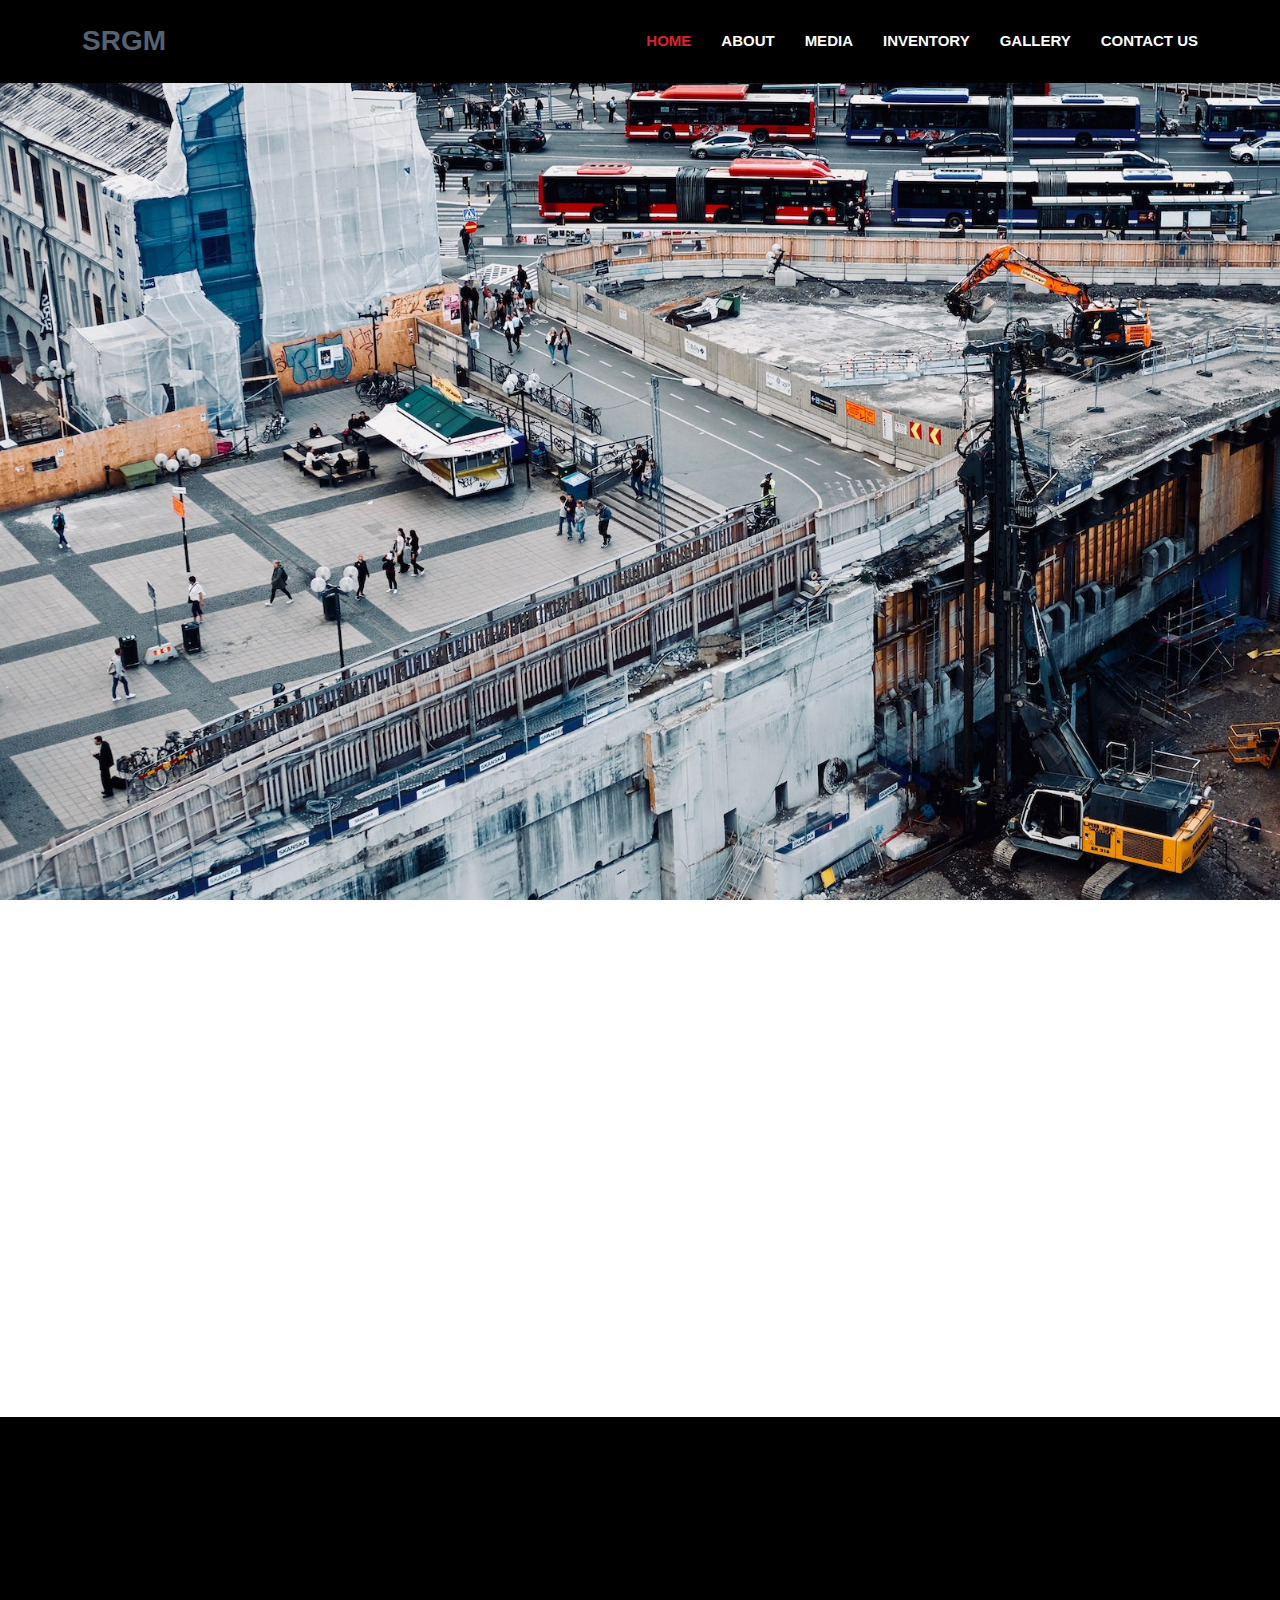
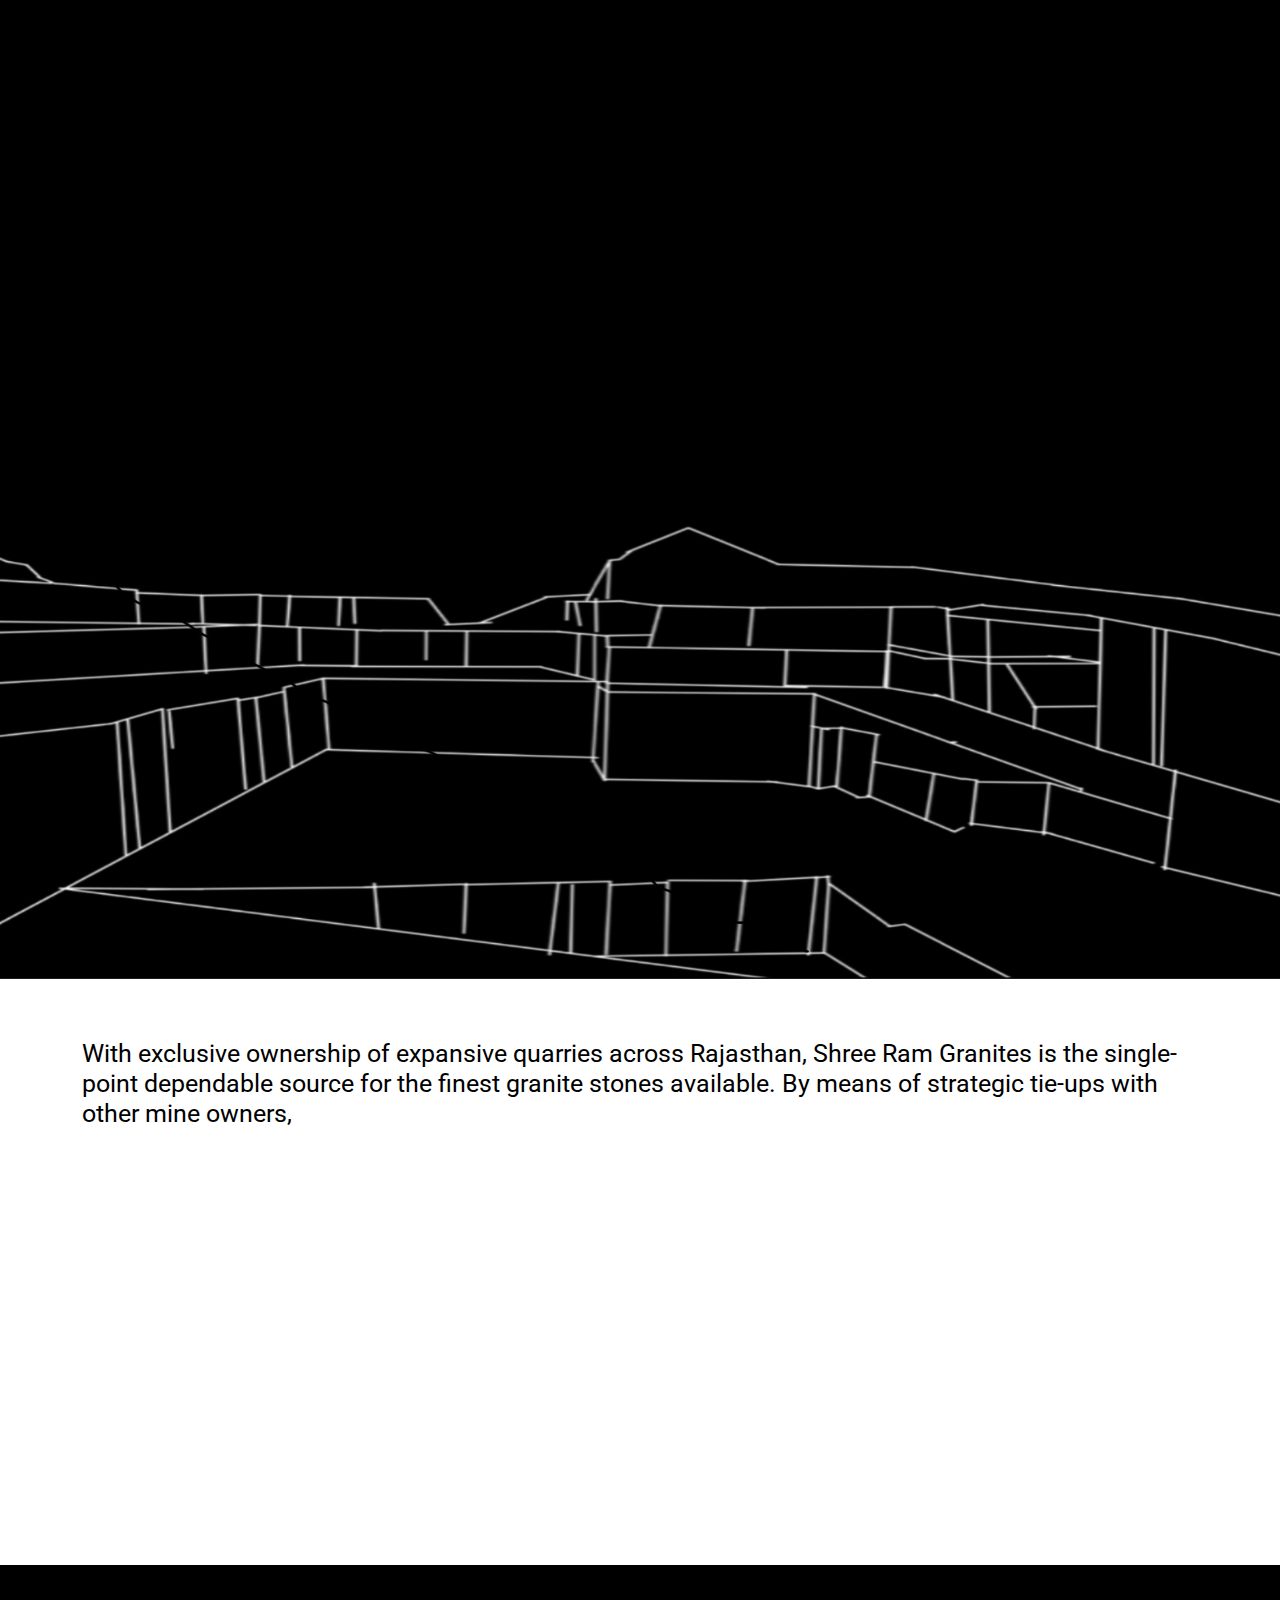
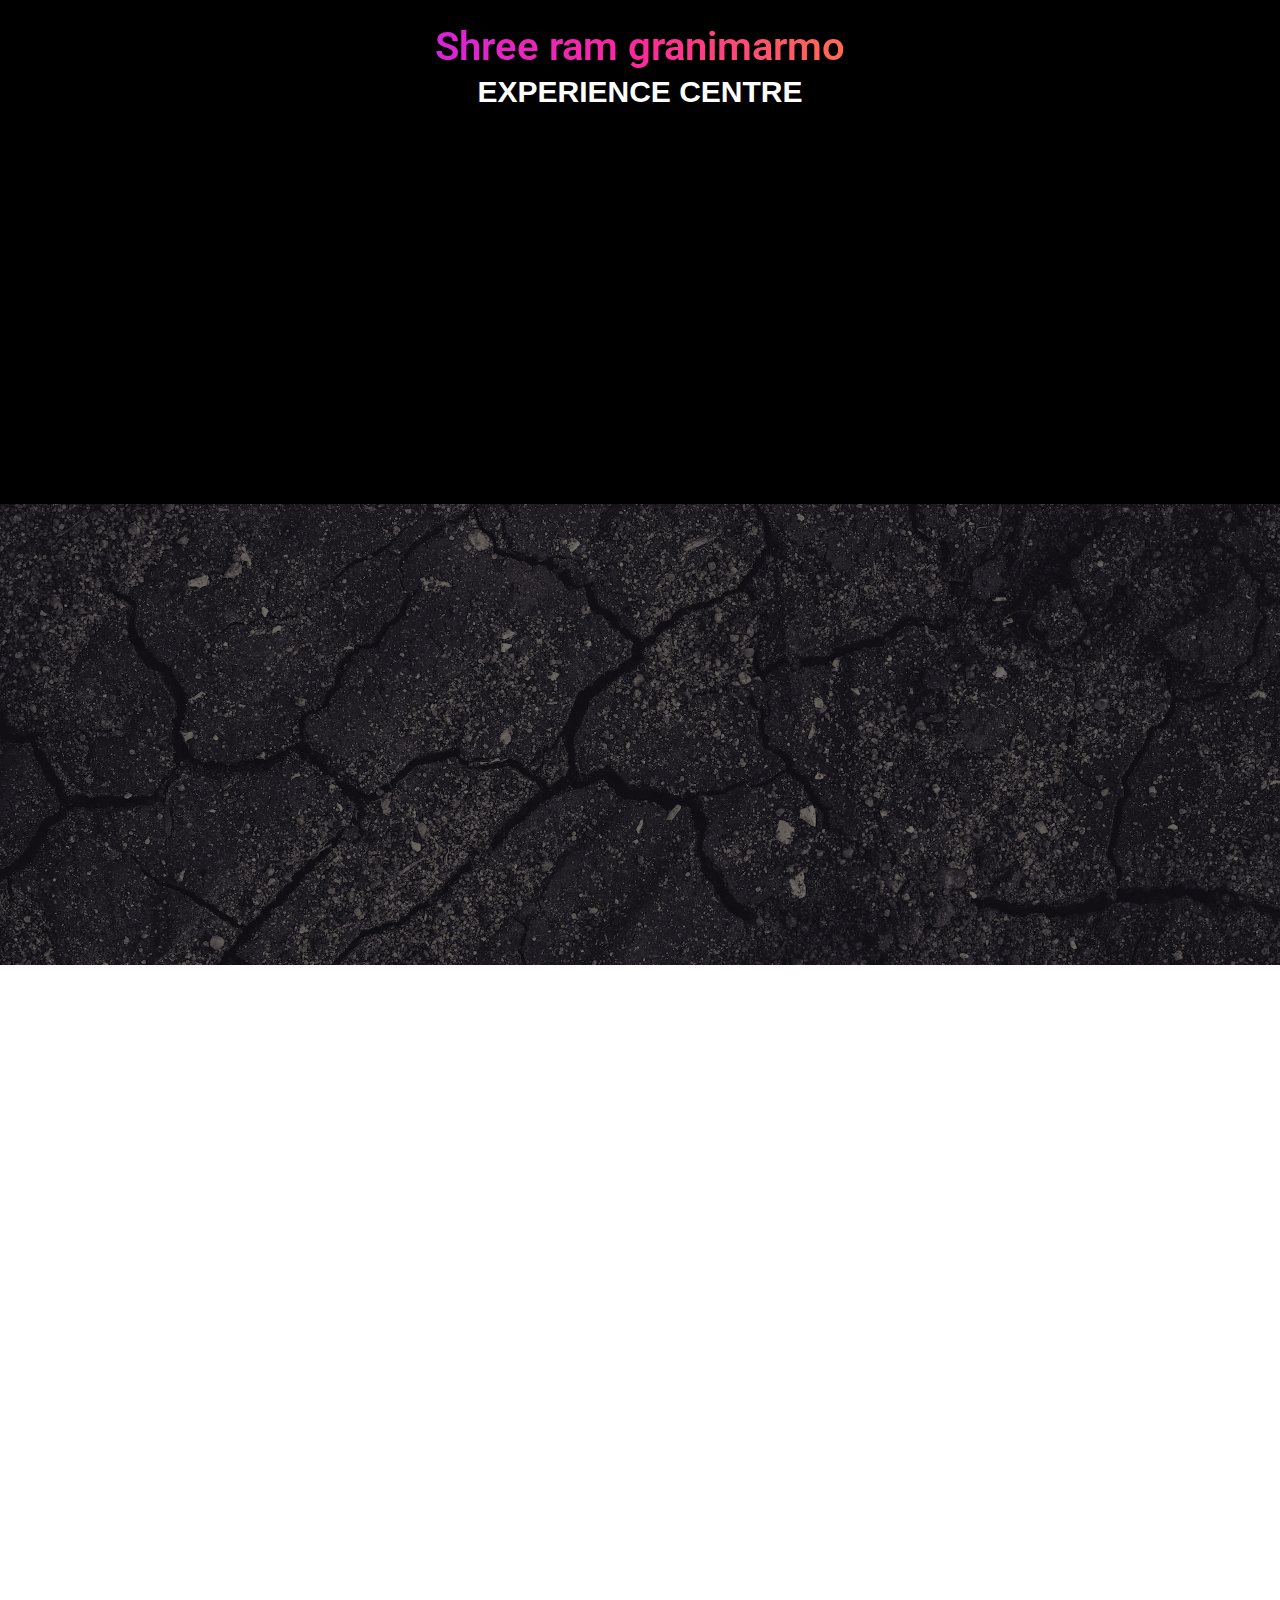
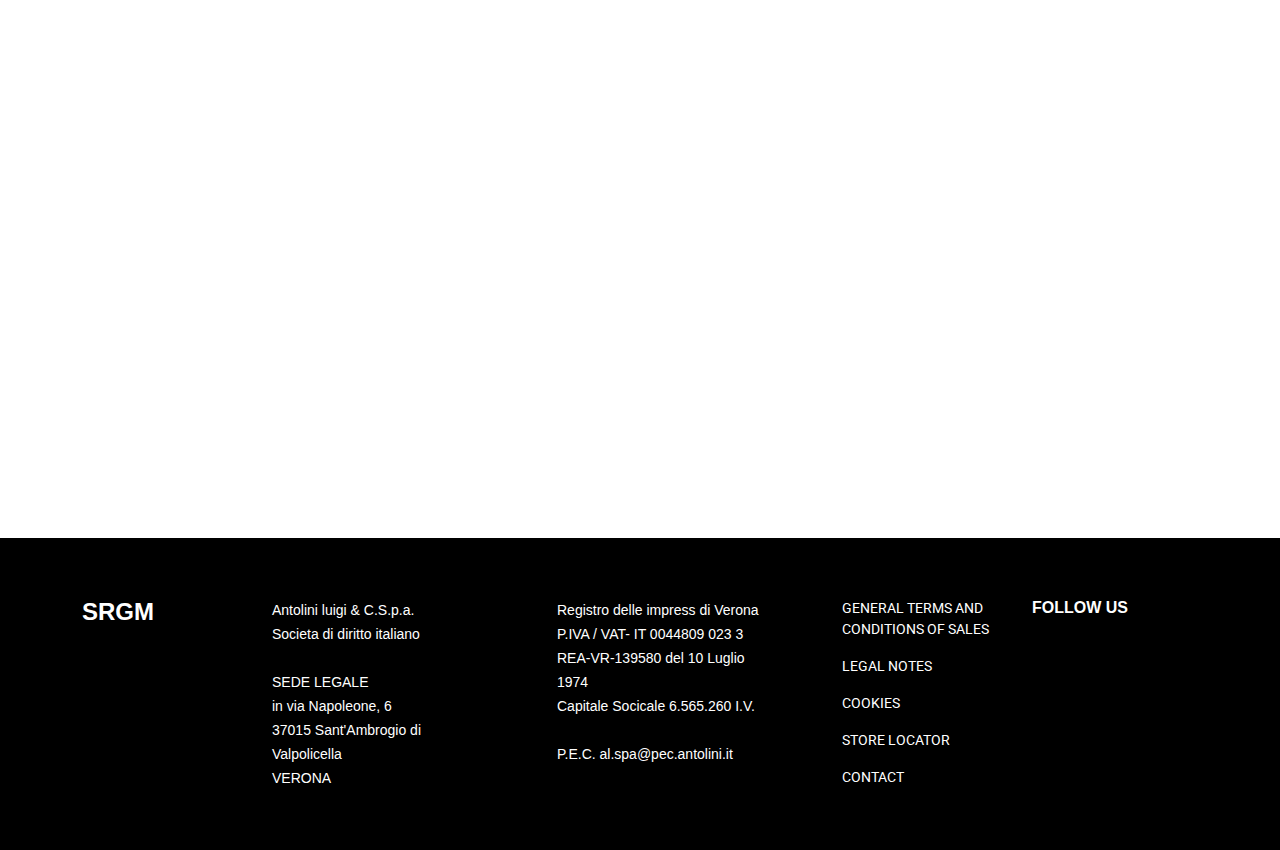
<file: index.html>
<!DOCTYPE html>
<html lang="en">
  <head>
    <meta charset="utf-8" />
    <meta content="width=device-width, initial-scale=1.0" name="viewport" />

    <title>SRGM Template - Index - file</title>
    <meta content="" name="description" />
    <meta content="" name="keywords" />

    <!-- Favicons -->
    <link href="assets/img/favicon.png" rel="icon" />

    <!-- Google Fonts -->
    <link rel="preconnect" href="https://fonts.googleapis.com" />
    <link rel="preconnect" href="https://fonts.gstatic.com" crossorigin />
    <link
      href="https://fonts.googleapis.com/css2?family=Roboto:ital,wght@0,100;0,300;0,400;0,500;0,700;0,900;1,100;1,300;1,400;1,500;1,700;1,900&display=swap"
      rel="stylesheet"
    />

    <!-- Vendor CSS Files -->
    <link href="assets/vendor/aos/aos.css" rel="stylesheet">
    <link href="assets/vendor/animate.css/animate.min.css" rel="stylesheet" />
    <link
      href="assets/vendor/bootstrap/css/bootstrap.min.css"
      rel="stylesheet"
    />
    <link
      href="assets/vendor/bootstrap-icons/bootstrap-icons.css"
      rel="stylesheet"
    />
    <link href="assets/vendor/boxicons/css/boxicons.min.css" rel="stylesheet" />
    <link href="assets/vendor/remixicon/remixicon.css" rel="stylesheet" />
    <link href="assets/vendor/swiper/swiper-bundle.min.css" rel="stylesheet" />

    <!-- SRGM Template Main CSS File -->
    <link href="assets/css/style.css" rel="stylesheet" />
  </head>

  <body>
    <!-- ======= Header ======= -->
    <header id="header" class="fixed-top d-flex align-items-center">
      <div class="container d-flex align-items-center">
        <h1 class="logo me-auto"><a href="index.html">SRGM</a></h1>
        <!-- Uncomment below if you prefer to use an image logo -->
        <!-- <a href="index.html" class="logo me-auto"><img loading="lazy" src="assets/img/logo.png" alt="company-logo" class="img-fluid"></a> -->

        <nav id="navbar" class="navbar">
          <ul>
            <li><a href="index.html" class="active">HOME </a></li>
            <li><a href="#">ABOUT</a></li>
            <li><a href="#">MEDIA</a></li>
            <li><a href="#">INVENTORY</a></li>
            <li><a href="#">GALLERY</a></li>
            <li><a href="#">CONTACT US </a></li>
          </ul>
          <i class="bi bi-list mobile-nav-toggle"></i>
        </nav>
        <!-- .navbar -->
      </div>
    </header>
    <!-- End Header -->

    <!-- ======= Hero Section ======= -->
    <section id="hero" data-aos="zoom-in" data-aos-delay="250">
      <!-- Home Banner section -->
    </section>
    <!-- End Hero -->

    <main id="main">
      <!-- ======= service Section ======= -->
      <section id="SR-service" class="SR-service">
        <div class="container" data-aos="fade-up">
          <div
            class="row justify-content-center"
            data-aos="zoom-in"
            data-aos-delay="250"
          >
            <div class="col-lg-4 col-md-4 col-12" data-aos="zoom-in" data-aos-delay="100">
              <div class="icon-box">
                <img
                  loading="lazy"
                  class="img-fluid"
                  src="assets/img/icons/excavator.png"
                  alt="excavator"
                />
                <h3><a href="#">Mining</a></h3>
              </div>
            </div>
            <div class="col-lg-4 col-md-4 col-12" data-aos="zoom-in" data-aos-delay="200">
              <div class="icon-box">
                <img
                  loading="lazy"
                  class="img-fluid"
                  src="assets/img/icons/goal.png"
                  alt="PROCESSING"
                />
                <h3><a href="">PROCESSING</a></h3>
              </div>
            </div>
            <div class="col-lg-4 col-md-4 col-12" data-aos="zoom-in" data-aos-delay="300">
              <div class="icon-box">
                <img
                  loading="lazy"
                  class="img-fluid"
                  src="assets/img/icons/logistics.png"
                  alt="Distribution"
                />
                <h3><a href="">Distribution </a></h3>
              </div>
            </div>
          </div>
        </div>
        <!-- ======= Stats Counter Section ======= -->
        <div id="stats-counter" class="stats-counter">
          <div class="container">
            <div class="row">
              <div class="col-lg-4 col-md-6" data-aos="zoom-in" data-aos-delay="100">
                <div class="stats-item text-center w-100 h-100">
                  <span
                    data-purecounter-start="0"
                    data-purecounter-end="16"
                    data-purecounter-duration="1"
                    class="purecounter"
                  ></span>
                  <p>Quarry of <a style="color: #FF0004;">Granite and exotic</a> <br> colours around Rajasthan</p>
                </div>
              </div>
              <!-- End Stats Item -->

              <div class="col-lg-4 col-md-6" data-aos="zoom-in" data-aos-delay="200">
                <div class="stats-item text-center w-100 h-100">
                  <span
                    data-purecounter-start="0"
                    data-purecounter-end="1"
                    data-purecounter-duration="1"
                    class="purecounter"
                  ></span>
                  <p>
                    State of art processing unit spread across 28 acre of land
                    in <a href="" style="color: #0072CF;">Jalore</a>
                  </p>
                </div>
              </div>
              <!-- End Stats Item -->

              <div class="col-lg-4 col-md-6" data-aos="zoom-in" data-aos-delay="300">
                <div class="stats-item text-center w-100 h-100">
                  <span
                    data-purecounter-start="0"
                    data-purecounter-end="6"
                    data-purecounter-duration="1"
                    class="purecounter"
                  ></span>
                  <p>
                    Showroom and stock yard in <br> <a href="" style="color: #B61FBD;">Delhi, Chandigarh & Kishangarh</a>
                   <br> Operations in 10 cities
                  </p>
                </div>
              </div>
              <!-- End Stats Item -->
            </div>
          </div>
        </div>
        <!-- End Clients Section -->
      </section>
      <!-- End About Section -->

      <!-- ======= EXOTIC GOLD Section ======= -->
      <section id="EXOTIC" class="EXOTIC">
        <div class="container some" data-aos="fade-up">
          <div class="row">
           <div class="col-lg-7" data-aos="fade-left" data-aos-delay="100">
            <div class="">
              <div class="card-image">
                <img class="img-fluid" src="assets/img/portfolio/Capture.PNG" alt="">
              </div>
              <div class="card-image2">
                <img class="img-fluid " src="assets/img/portfolio/colour01.jpg" alt="">
              </div>
            </div>
          </div>
            <div class="col-lg-5" data-aos="fade-right" data-aos-delay="100">
              <div class="EXOTIC-info">
                <h3>EXOTIC GOLD</h3>
                <p>
                  One	of	SRGM		exotic	stone	collection.	Come	from	
the	land	of	<span>Rajasthan</span>
                </p>
              </div>
            </div>
          </div>
        </div>
      </section>
      <!-- End EXOTIC GOLD Section -->

      <!-- ======= quarry Section ======= -->
      <section class="quarry">
        <div class="container" data-aos="fade-up">
          <div class="row" data-aos="fade-up" data-aos-delay="100">
            <div class="col-lg-8">
              <div class="quarry-heading-left">
                <h3>OUR FASCINATION EMERGES FROM DEPTHS OF THE WORLD</h3>
              </div>
            </div>
            <div class="col-lg-4">
              <div class="quarry-heading-right text-right">
                <h3>
                  <b style="color: darkblue; font-weight: 500">16 -</b> quarry
                  <br />
                  <span>ACROOS RAJASTHAN</span>
                </h3>
              </div>
            </div>
          </div>
        </div>
        <div class="row g-0">
          <div class="col-lg-12">
            <div class="quarry-image">
              <img
                class="img-fluid"
                src="assets/img/portfolio/dark-bg.jpeg"
                loading="lazy"
                alt="quarry-image"
              />
            </div>
          </div>
        </div>
      </section>
      <!-- End quarry Section -->

      <!-- ======= exclusive Section ======= -->
      <section id="exclusive" class="exclusive">
        <div class="container">
          <div class="exclusive-heading">
            <p>
              With exclusive ownership of expansive quarries across Rajasthan,
              Shree Ram Granites is the single-point dependable source for the
              finest granite stones available. By means of strategic tie-ups
              with other mine owners,
            </p>
          </div>
          <div class="">
            <div
              class="slides-3 swiper"
              data-aos="fade-up"
              data-aos-delay="100"
            >
              <div class="swiper-wrapper">
                <div
                  class="swiper-slide exclusive-item d-flex flex-column justify-content-end"
                >
                  <iframe
                    width="96%"
                    height="300"
                    src="https://www.youtube.com/embed/IkehZNOc9yU"
                    title="YouTube video player"
                    frameborder="0"
                    allow="accelerometer; autoplay; clipboard-write; encrypted-media; gyroscope; picture-in-picture; web-share"
                    allowfullscreen
                  ></iframe>
                </div>
                <!-- End exclusive item -->

                <div
                  class="swiper-slide exclusive-item d-flex flex-column justify-content-end"
                >
                  <iframe
                    width="96%"
                    height="300"
                    src="https://www.youtube.com/embed/1prHrLlWOEQ"
                    title="YouTube video player"
                    frameborder="0"
                    allow="accelerometer; autoplay; clipboard-write; encrypted-media; gyroscope; picture-in-picture; web-share"
                    allowfullscreen
                  ></iframe>
                </div>
                <!-- End exclusive item -->
              </div>
              <div class="slider-btn">
                <div class="swiper-button-prev"></div>
              </div>
              <div class="swiper-button-next"></div>
            </div>
          </div>
        </div>
      </section>
      <!-- End Services Section -->

      <!-- ======= EXPERIENCE Section ======= -->
      <section id="EXPERIENCE" class="EXPERIENCE">
        <div class="container">
          <div class="experience-section-heading">
            <div class="experience-gradient">Shree ram granimarmo</div>
            <h4>EXPERIENCE CENTRE</h4>
          </div>
          <div class="container" data-aos="fade-up">
            <div
              class="row justify-content-center"
              data-aos="zoom-in"
              data-aos-delay="250"
            >
              <div class="col-lg-4 col-md-4 col-12">
                <div class="icon-box">
                  <img
                    loading="lazy"
                    class="img-fluid"
                    src="assets/img/icons/warehouse.png"
                    alt="excavator"
                  />
                  <h3><a href="#">CHANDIGARH</a></h3>
                </div>
              </div>
              <div class="col-lg-4 col-md-4 col-12">
                <div class="icon-box">
                  <img
                    loading="lazy"
                    class="img-fluid"
                    src="assets/img/icons/warehouse.png"
                    alt="PROCESSING"
                  />
                  <h3><a href="">NEW DELHI</a></h3>
                </div>
              </div>
              <div class="col-lg-4 col-md-4 col-12">
                <div class="icon-box">
                  <img
                    loading="lazy"
                    class="img-fluid"
                    src="assets/img/icons/warehouse.png"
                    alt="Distribution"
                  />
                  <h3><a href=""> </a></h3>
                </div>
              </div>
            </div>
          </div>
          <div id="" class="mt-3">
            <div class="container" data-aos="zoom-out">
              <div class="row">
                <div class="col-lg-4 col-md-6">
                  <div class="stats-item text-center w-100 h-100">
                    <p>1203, Sector 82, JLPL Industrial Area, Punjab 160055</p>
                  </div>
                </div>
                <!-- End Stats Item -->

                <div class="col-lg-4 col-md-6">
                  <div class="stats-item text-center w-100 h-100">
                    <p>
                      E-8, Block E, Mansarover Garden, New Delhi, Delhi 110027
                    </p>
                  </div>
                </div>
                <!-- End Stats Item -->

                <div class="col-lg-4 col-md-6">
                  <div class="stats-item text-center w-100 h-100">
                    <p>COMING SOON</p>
                  </div>
                </div>
                <!-- End Stats Item -->
              </div>
            </div>
          </div>
        </div>
      </section>
      <!-- End EXPERIENCE Section -->

      <!-- ======= Booking Section ======= -->
      <section id="booking" class="booking">
        <div class="container" data-aos="fade-up">
          <div class="Booking-section-heading">
            <h4>BOOK AN APPOINTMENT FOR THE VISIT</h4>
          </div>
          <!-- contact form -->
          <div>
            <form
              action="#"
              method="post"
              role="form"
              class="php-email-form p-3 p-md-4"
            >
              <div class="row">
                <div class="col-xl-6 form-group">
                  <input
                    type="text"
                    name="name"
                    class="form-control"
                    id="name"
                    placeholder=" Name"
                    required
                  />
                </div>
                <div class="col-xl-6 form-group">
                  <input
                    type="email"
                    class="form-control"
                    name="email"
                    id="email"
                    placeholder=" Email"
                    required
                  />
                </div>
              </div>
              <div class="row">
                <div class="col-xl-6 form-group">
                  <input
                    type="text"
                    name="name"
                    class="form-control"
                    id="name"
                    placeholder="Phone"
                    required
                  />
                </div>
                <div class="col-xl-6 form-group">
                  <input
                    type="date"
                    class="form-control"
                    name="email"
                    id="email"
                    placeholder="APPOINTMENT"
                    required
                  />
                </div>
              </div>
              <div class="row">
                <div class="col-xl-6 form-group">
                  <textarea
                    class="form-control"
                    name="message"
                    rows="2"
                    placeholder="Message"
                    required
                  ></textarea>
                </div>
                <div class="col-xl-6 form-group">
                  <div class="text-center">
                    <button type="submit">Submit</button>
                  </div>
                </div>
              </div>
              <div class="">
                <div class="loading">Loading</div>
                <div class="error-message"></div>
                <div class="sent-message">
                  Your message has been sent. Thank you!
                </div>
              </div>
            </form>
            <!--End Contact Form -->
          </div>
        </div>
      </section>
      <!-- End Booking Section -->

      <!-- ======= SRGM granite Section ======= -->
      <section id="SRGM-color" class="SRGM-color">
        <div class="container" data-aos="fade-up">
          <div class="row justify-content-center">
            <div class="col-md-8 col-sm-12 col-12">
              <div class="srgm-color-section text-center">
                <p>
                  SRGM has its own unique colour in granite . Over the past
                  decade. We have Over 70 colours to offer in
                  <span style="color: #E6C636;">granite and quartzite </span>
                </p>
              </div>
            </div>
          </div>
          <!-- granite-color-images -->
          <div class="row">
            <div class="col-lg-4" data-aos="fade-up" data-aos-delay="100">
              <div class="granite-color-bg">
                <img
                  class="img-fluid"
                  loading="lazy"
                  src="assets/img/portfolio/colour01.jpg"
                  alt="colour01"
                />
              </div>
            </div>
            <div class="col-lg-4" data-aos="fade-up" data-aos-delay="200">
              <div class="granite-color-bg">
                <img
                  class="img-fluid"
                  loading="lazy"
                  src="assets/img/portfolio/colour02.jpg"
                  alt="colour02"
                />
              </div>
            </div>
            <div class="col-lg-4" data-aos="fade-up" data-aos-delay="300">
              <div class="granite-color-bg">
                <img
                  class="img-fluid"
                  loading="lazy"
                  src="assets/img/portfolio/colour03.jpg"
                  alt="colour03"
                />
              </div>
            </div>
          </div>
        </div>
        <!-- more color-images -->
        <div class="row g-0" data-aos="fade-up">
          <div class="col-lg-6">
            <div class="text-patten-color">
              <img
                loading="lazy"
                class="img-fluid"
                src="assets/img/portfolio/colour01.jpg"
                alt=""
              />
            </div>
          </div>
          <div class="col-lg-6">
            <div class="text-patten-color">
              <img
                loading="lazy"
                class="img-fluid"
                src="assets/img/portfolio/colour03.jpg"
                alt=""
              />
            </div>
          </div>
        </div>
      </section>
      <!-- End SRGM granite Section -->

      <!-- ======= SRGM color Section ======= -->
      <div class="row g-0">
        <div class="col-lg-12">
          <div class="color-pattant">
            <img
              src="assets/img/portfolio/colour02.jpg"
              loading="lazy"
              class="img-fluid"
              alt="pattent"
            />
          </div>
        </div>
      </div>
      <!-- End SRGM color Section -->
    </main>
    <!-- End #main -->

    <!-- ======= Footer ======= -->
    <footer id="footer">
      <div class="footer-top">
        <div class="container">
          <div class="row">
            <div class="col-lg-2 col-md-6">
              <div class="footer-info">
                <h3>SRGM</h3>
              </div>
            </div>

            <div class="col-lg-3 col-md-6 footer-links">
              <p>
                Antolini luigi & C.S.p.a. <br />
                Societa di diritto italiano<br /><br />
                SEDE LEGALE<br />
                in via Napoleone, 6<br />
                37015 Sant'Ambrogio di <br />
                Valpolicella <br />
                VERONA
              </p>
            </div>

            <div class="col-lg-3 col-md-6 footer-links">
              <p>
                Registro delle impress di Verona <br />
                P.IVA / VAT- IT 0044809 023 3<br />
                REA-VR-139580 del 10 Luglio<br />
                1974 <br />
                Capitale Socicale 6.565.260 I.V. <br />
                <br />
                P.E.C. al.spa@pec.antolini.it <br />
              </p>
            </div>

            <div class="col-lg-4 col-md-6 footer-newsletter">
              <div class="row">
                <div class="col-lg-6">
                  <p>GENERAL TERMS AND CONDITIONS OF SALES</p>
                  <p>LEGAL NOTES</p>
                  <p>COOKIES</p>
                  <p>STORE LOCATOR</p>
                  <p>CONTACT</p>
                </div>
                <div class="col-lg-6">
                  <h4>FOLLOW US</h4>
                  <div class="social-links mt-3" data-aos="fade-up">
                    <a href="#" class="facebook"
                      ><i class="bx bxl-facebook"></i
                    ></a>
                    <a href="#" class="instagram"
                      ><i class="bx bxl-instagram"></i
                    ></a>
                  </div>
                </div>
              </div>
            </div>
          </div>
        </div>
      </div>
    </footer>
    <!-- End Footer -->

    <a
      href="#"
      class="back-to-top d-flex align-items-center justify-content-center"
      ><i class="bi bi-arrow-up-short"></i
    ></a>

    <!-- Vendor JS Files -->
 
    <script src="assets/vendor/bootstrap/js/bootstrap.bundle.min.js"></script>
    <script src="assets/vendor/purecounter/purecounter_vanilla.js"></script>
 
    <script src="assets/vendor/swiper/swiper-bundle.min.js"></script>
    <script src="assets/vendor/waypoints/noframework.waypoints.js"></script>
              <script src="assets/vendor/aos/aos.js"></script>

    <!-- Template Main JS File -->
    <script src="assets/js/main.js"></script>

  </body>
</html>
</file>
<file: assets/css/style.css>
/**
* Template Name: SRGM
* Updated: APR 14 2023 with Bootstrap v5.2.3
* Author: SRGM LTM
*/

/*--------------------------------------------------------------
### General
--------------------------------------------------------------*/
body {
  font-family: "Roboto", sans-serif;
  color: #444444;
}

a {
  text-decoration: none;
  color: #d9232d;
}

a:hover {
  color: #e24d55;
  text-decoration: none;
}

h1,
h2,
h3,
h4,
h5,
h6 {
  font-family: "Raleway", sans-serif;
}

/*--------------------------------------------------------------
### Back to top button
--------------------------------------------------------------*/
.back-to-top {
  position: fixed;
  visibility: hidden;
  opacity: 0;
  right: 15px;
  bottom: 15px;
  z-index: 996;
  background: #d9232d;
  width: 40px;
  height: 40px;
  border-radius: 4px;
  transition: all 0.4s;
}

.back-to-top i {
  font-size: 28px;
  color: #fff;
  line-height: 0;
}

.back-to-top:hover {
  background: #e1444d;
  color: #fff;
}

.back-to-top.active {
  visibility: visible;
  opacity: 1;
}

/*--------------------------------------------------------------
### Header
--------------------------------------------------------------*/
#header {
  background: black;
  transition: all 0.5s;
  z-index: 997;
  padding: 20px 0;
}

#header.header-scrolled {
  box-shadow: 0px 2px 15px rgba(0, 0, 0, 0.1);
  padding: 12px 0;
}

#header.header-inner-pages {
  box-shadow: 0px 2px 15px rgba(0, 0, 0, 0.1);
}

#header .logo {
  font-size: 28px;
  margin: 0;
  padding: 0;
  line-height: 1;
  font-weight: 700;
  text-transform: uppercase;
}

#header .logo a {
  color: #556270;
}

#header .logo img {
  max-height: 40px;
}

/*--------------------------------------------------------------
# Navigation Menu
--------------------------------------------------------------*/
/**
* Desktop Navigation 
*/
.navbar {
  padding: 0;
}

.navbar ul {
  margin: 0;
  padding: 0;
  display: flex;
  list-style: none;
  align-items: center;
}

.navbar li {
  position: relative;
}

.navbar a,
.navbar a:focus {
  display: flex;
  align-items: center;
  justify-content: space-between;
  padding: 10px 0 10px 30px;
  font-family: "Poppins", sans-serif;
  font-size: 15px;
  font-weight: 600;
  color: white;
  white-space: nowrap;
  transition: 0.3s;
}

.navbar a i,
.navbar a:focus i {
  font-size: 12px;
  line-height: 0;
  margin-left: 5px;
}

.navbar a:hover,
.navbar .active,
.navbar .active:focus,
.navbar li:hover > a {
  color: #d9232d;
}

.navbar .getstarted,
.navbar .getstarted:focus {
  background: #d9232d;
  padding: 8px 25px;
  margin-left: 30px;
  border-radius: 4px;
  font-weight: 400;
  color: #fff;
}

.navbar .getstarted:hover,
.navbar .getstarted:focus:hover {
  color: #fff;
  background: #e1444d;
}

.navbar .dropdown ul {
  display: block;
  position: absolute;
  left: 14px;
  top: calc(100% + 30px);
  margin: 0;
  padding: 10px 0;
  z-index: 99;
  opacity: 0;
  visibility: hidden;
  background: #fff;
  box-shadow: 0px 0px 30px rgba(127, 137, 161, 0.25);
  transition: 0.3s;
}

.navbar .dropdown ul li {
  min-width: 200px;
}

.navbar .dropdown ul a {
  padding: 10px 20px;
  font-size: 15px;
  text-transform: none;
  font-weight: 400;
}

.navbar .dropdown ul a i {
  font-size: 12px;
}

.navbar .dropdown ul a:hover,
.navbar .dropdown ul .active:hover,
.navbar .dropdown ul li:hover > a {
  color: #d9232d;
}

.navbar .dropdown:hover > ul {
  opacity: 1;
  top: 100%;
  visibility: visible;
}

.navbar .dropdown .dropdown ul {
  top: 0;
  left: calc(100% - 30px);
  visibility: hidden;
}

.navbar .dropdown .dropdown:hover > ul {
  opacity: 1;
  top: 0;
  left: 100%;
  visibility: visible;
}

@media (max-width: 1366px) {
  .navbar .dropdown .dropdown ul {
    left: -90%;
  }

  .navbar .dropdown .dropdown:hover > ul {
    left: -100%;
  }
}

/**
* Mobile Navigation 
*/
.mobile-nav-toggle {
  color: #556270;
  font-size: 28px;
  cursor: pointer;
  display: none;
  line-height: 0;
  transition: 0.5s;
}

.mobile-nav-toggle.bi-x {
  color: #fff;
}

@media (max-width: 991px) {
  .mobile-nav-toggle {
    display: block;
  }

  .navbar ul {
    display: none;
  }
}

.navbar-mobile {
  position: fixed;
  overflow: hidden;
  top: 0;
  right: 0;
  left: 0;
  bottom: 0;
  background: rgba(63, 73, 83, 0.9);
  transition: 0.3s;
  z-index: 999;
}

.navbar-mobile .mobile-nav-toggle {
  position: absolute;
  top: 15px;
  right: 15px;
}

.navbar-mobile ul {
  display: block;
  position: absolute;
  top: 55px;
  right: 15px;
  bottom: 15px;
  left: 15px;
  padding: 10px 0;
  background-color: #fff;
  overflow-y: auto;
  transition: 0.3s;
}

.navbar-mobile a,
.navbar-mobile a:focus {
  padding: 10px 20px;
  font-size: 15px;
  color: #556270;
}

.navbar-mobile a:hover,
.navbar-mobile .active,
.navbar-mobile li:hover > a {
  color: #d9232d;
}

.navbar-mobile .getstarted,
.navbar-mobile .getstarted:focus {
  margin: 15px;
}

.navbar-mobile .dropdown ul {
  position: static;
  display: none;
  margin: 10px 20px;
  padding: 10px 0;
  z-index: 99;
  opacity: 1;
  visibility: visible;
  background: #fff;
  box-shadow: 0px 0px 30px rgba(127, 137, 161, 0.25);
}

.navbar-mobile .dropdown ul li {
  min-width: 200px;
}

.navbar-mobile .dropdown ul a {
  padding: 10px 20px;
}

.navbar-mobile .dropdown ul a i {
  font-size: 12px;
}

.navbar-mobile .dropdown ul a:hover,
.navbar-mobile .dropdown ul .active:hover,
.navbar-mobile .dropdown ul li:hover > a {
  color: #d9232d;
}

.navbar-mobile .dropdown > .dropdown-active {
  display: block;
}

/*--------------------------------------------------------------
### Hero Section
--------------------------------------------------------------*/
#hero {
  width: 100%;
  height: 100vh;
  background-image: url(../../assets/img/slide/slide-1.jpg);
  background-size: cover;
  background-position: center;
  background-repeat: no-repeat;
  background-color: rgba(30, 35, 40, 0.6);
}

@media (max-width: 992px) {
  #hero {
    height: 100vh;
  }
}
@media (max-height: 500px) {
  #hero {
    height: 120vh;
  }
}

/*--------------------------------------------------------------
# Sections General
--------------------------------------------------------------*/
section {
  padding: 60px 0;
  overflow: hidden;
}

.section-bg,
.services .icon-box {
  background-color: #f8f9fa;
}

.section-title {
  padding-bottom: 40px;
}

.section-title h2 {
  font-size: 14px;
  font-weight: 500;
  padding: 0;
  line-height: 1px;
  margin: 0 0 5px 0;
  letter-spacing: 2px;
  text-transform: uppercase;
  color: #aaaaaa;
  font-family: "Poppins", sans-serif;
}

.section-title h2::after {
  content: "";
  width: 120px;
  height: 1px;
  display: inline-block;
  background: #e6636a;
  margin: 4px 10px;
}

.section-title p {
  margin: 0;
  margin: 0;
  font-size: 36px;
  font-weight: 700;
  text-transform: uppercase;
  font-family: "Poppins", sans-serif;
  color: #556270;
}

/*--------------------------------------------------------------
# Breadcrumbs
--------------------------------------------------------------*/
.breadcrumbs {
  padding: 18px 0;
  background: #f8f9fa;
  min-height: 40px;
  margin-top: 80px;
}

.breadcrumbs h2 {
  font-size: 32px;
  font-weight: 300;
  margin: 0;
}

.breadcrumbs ol {
  display: flex;
  flex-wrap: wrap;
  list-style: none;
  padding: 0;
  margin: 0;
  font-size: 14px;
}

.breadcrumbs ol li + li {
  padding-left: 10px;
}

.breadcrumbs ol li + li::before {
  display: inline-block;
  padding-right: 10px;
  color: #6b7b8d;
  content: "/";
}

@media (max-width: 992px) {
  .breadcrumbs {
    margin-top: 58px;
  }

  .breadcrumbs .d-flex {
    display: block !important;
  }

  .breadcrumbs h2 {
    margin-bottom: 10px;
  }

  .breadcrumbs ol {
    display: block;
  }

  .breadcrumbs ol li {
    display: inline-block;
  }
}

/*--------------------------------------------------------------
# SR-service
--------------------------------------------------------------*/
#SR-service .icon-box {
  padding: 30px 20px;
  transition: ease-in-out 0.3s;
  /* border: 1px solid #e6636a; */
  height: 100%;
  text-align: center;
}

#SR-service .icon-box img {
  height: 80px;
  width: 80px;
}

#SR-service .icon-box h3 {
  font-weight: 700;
  margin: 12px 0 0 0;
  padding: 0;
  line-height: 1;
  font-size: 20px;
  line-height: 26px;
  text-transform: uppercase;
}

#SR-service .icon-box h3 a {
  color: black;
  transition: ease-in-out 0.3s;
}

#SR-service .icon-box h3 a:hover {
  color: #e6636a;
}

#SR-service .icon-box:hover {
  border-color: #ffc451;
}

/*--------------------------------------------------------------
### Stats Counter Section
--------------------------------------------------------------*/
.stats-counter .stats-item {
  padding: 30px;
  width: 100%;
}
.stats-counter .stats-item span {
  font-size: 58px;
  display: block;
  color: black;
  font-weight: 700;
}
.stats-counter .stats-item p {
  padding: 0;
  margin: 0;
  font-size: 16px;
  font-weight: 500;
  color: black;
}
/*--------------------------------------------------------------
### EXOTIC GOLD
--------------------------------------------------------------*/
.EXOTIC {
  background-color: black;
}
.EXOTIC-info {
  position: sticky;
  top: 60px;
}
.EXOTIC-info h3 {
  text-align: center;
  color: white;
  font-weight: 600;
  margin-bottom: 25px;
}
.EXOTIC-info p {
  color: #418FD4;
  font-size: 22px;
}
.EXOTIC-info span {
  color: #6D1289;
}
.some{
    width: 100%;
    height: 400px;
    overflow: scroll;
}
.some::-webkit-scrollbar {
    display: none;
  }

.card-image img {
  width: 100%;
}
.card-image2 img {
  padding-top: 6px;
}

/*--------------------------------------------------------------
### quarry
--------------------------------------------------------------*/
.quarry{
  padding-bottom: 0px;
  background-color: black;
}
.quarry-heading-left h3 {
  color: white;
  font-weight: 600;
}
.quarry-heading-right h3 {
  text-align: right;
  font-size: 60px;
  line-height: 0.7;
  color: white;
}
.quarry-heading-right span {
  font-size: 16px;
}

/*--------------------------------------------------------------
### exclusive
--------------------------------------------------------------*/
.exclusive-heading p {
  line-height: 30px;
  font-size: 25px;
  font-weight: normal;
  color: black;
}
.exclusive .swiper-slide {
  padding: 30px 0;
}

#exclusive .swiper-button-prev {
  background-color: black;
  padding: 10px;
  border-radius: 50%;
  width: 60px;
  height: 60px;
}
#exclusive .swiper-button-next {
   background-color: black;
  padding: 10px;
  border-radius: 50%;
  width: 60px;
  height: 60px;
}
/*--------------------------------------------------------------
### EXPERIENCE
--------------------------------------------------------------*/
#EXPERIENCE {
  background-color: black;
}

.experience-section-heading {
  text-align: center;
  padding-bottom: 20px;
}
.experience-section-heading h3 {
  color: blue;
}
.experience-gradient {
  background: -webkit-linear-gradient(0deg,#be22ff 20%,#ff279c 50%,#ff981f 80%);
    -webkit-background-clip: text;
    background-clip: text;
    -webkit-text-fill-color: transparent;
    text-align: center;
    font-size: 40px;
    line-height: 1.1;
    font-weight: 600;
    letter-spacing: 0em;
}
.experience-section-heading h4 {
  color: white;
  text-transform: uppercase;
  font-weight: 600;
  font-size: 30px;
  line-height: 1.5;
}
#EXPERIENCE .stats-item {
  padding: 30px;
  width: 100%;
}
#EXPERIENCE .stats-item p {
  padding: 0;
  margin: 0;
  font-size: 16px;
  font-weight: 500;
  color: gray;
}

#EXPERIENCE .icon-box {
  padding: 30px 20px;
  transition: ease-in-out 0.3s;
  /* border: 1px solid #e6636a; */
  height: 100%;
  text-align: center;
}

#EXPERIENCE .icon-box img {
  height: 80px;
  width: 80px;
}

#EXPERIENCE .icon-box h3 {
  font-weight: 700;
  margin: 12px 0 0 0;
  padding: 0;
  line-height: 1;
  font-size: 20px;
  line-height: 26px;
  text-transform: uppercase;
}

#EXPERIENCE .icon-box h3 a {
  color: gray;
  transition: ease-in-out 0.3s;
}

#EXPERIENCE .icon-box h3 a:hover {
  color: #e6636a;
}

#EXPERIENCE .icon-box:hover {
  border-color: #ffc451;
}
/*--------------------------------------------------------------
### booking section
--------------------------------------------------------------*/
.booking {
  background: linear-gradient(rgba(0, 0, 0, 0.5), rgba(0, 0, 0, 0.5)),
    url("../../assets/img/slide/Booking-bg.jpg") center center;
  background-size: cover;
}
.Booking-section-heading {
  text-align: center;
  padding-bottom: 20px;
}
.Booking-section-heading h4 {
  color: white;
  text-transform: uppercase;
  font-weight: 600;
  font-size: 27px;
  line-height: 1.5;
}
.booking .php-email-form .form-group {
  padding-bottom: 20px;
}
.booking .php-email-form .error-message {
  display: none;
  color: #fff;
  background: #df1529;
  text-align: left;
  padding: 15px;
  font-weight: 600;
}
.booking .php-email-form .error-message br+br {
  margin-top: 25px;
}
.booking .php-email-form .sent-message {
  display: none;
  color: #fff;
  background: #059652;
  text-align: center;
  padding: 15px;
  font-weight: 600;
}

.booking .php-email-form .loading {
  display: none;
  background: #fff;
  text-align: center;
  padding: 15px;
}
.booking .php-email-form .loading:before {
  content: "";
  display: inline-block;
  border-radius: 50%;
  width: 24px;
  height: 24px;
  margin: 0 10px -6px 0;
  border: 3px solid #059652;
  border-top-color: #fff;
  animation: animate-loading 1s linear infinite;
}
.booking .php-email-form input,
.booking .php-email-form textarea {
  border-radius: 4px;
  box-shadow: none;
  font-size: 14px;
  background-color: rgb(240, 239, 239);
}

.booking .php-email-form input:focus,
.booking .php-email-form textarea:focus {
  border-color: #e6636a;
}
.booking .php-email-form input {
  height: 54px;
}
.booking .php-email-form textarea {
  padding-left: 12px;
  padding-right: 12px;
}

.booking .php-email-form button[type=submit] {
  background: #8E5DC9;
  border: 0;
  border-radius: 6px;
  height: 57px;
  color: #fff;
  transition: 0.4s;
  width: 100%;
}

.booking .php-email-form button[type=submit]:hover {
  background: black;
}


/*--------------------------------------------------------------
### SRGM granite Section
--------------------------------------------------------------*/

#SRGM-color {
  padding-bottom: 0px;
}
.srgm-color-section {
  text-align: center;
  margin-bottom: 30px;
}
.srgm-color-section p {
  font-size: 20px;
}
.granite-color-bg img {
  height: 300px;
  margin-bottom: 23px;
}
.text-patten-color img {
  width: 100%;
  height: 300px;
}
.color-pattant img {
  width: 100%;
  height: 400px;
  object-fit: cover;
}

/*--------------------------------------------------------------
# Footer
--------------------------------------------------------------*/
#footer {
  background: black;
  color: #fff;
  font-size: 14px;
}

#footer .footer-top {
  background: black;
  padding: 60px 0 30px 0;
}

#footer .footer-top .footer-info {
  margin-bottom: 30px;
}

#footer .footer-top .footer-info h3 {
  font-size: 24px;
  margin: 0 0 20px 0;
  padding: 2px 0 2px 0;
  line-height: 1;
  font-weight: 700;
}

#footer .footer-top .footer-info p {
  font-size: 14px;
  line-height: 24px;
  margin-bottom: 0;
  font-family: "Raleway", sans-serif;
  color: #fff;
}
#footer .footer-top .footer-links p {
  font-size: 14px;
  line-height: 24px;
  margin-bottom: 0;
  font-family: "Raleway", sans-serif;
  color: #fff;
}

#footer .footer-top .social-links a {
  font-size: 23px;
  display: inline-block;
  background: white;
  color: black;
  line-height: 1;
  padding: 8px 0;
  margin-right: 4px;
  border-radius: 50%;
  text-align: center;
  width: 36px;
  height: 36px;
  transition: 0.3s;
}

#footer .footer-top .social-links a:hover {
  background: #d9232d;
  color: #fff;
  text-decoration: none;
}

#footer .footer-top h4 {
  font-size: 16px;
  font-weight: 600;
  color: #fff;
  position: relative;
  padding-bottom: 12px;
}

#footer .footer-top .footer-links {
  margin-bottom: 30px;
}

#footer .footer-top .footer-links ul {
  list-style: none;
  padding: 0;
  margin: 0;
}

#footer .footer-top .footer-links ul i {
  padding-right: 2px;
  color: rgba(255, 255, 255, 0.6);
  font-size: 18px;
  line-height: 1;
}

#footer .footer-top .footer-links ul li {
  padding: 10px 0;
  display: flex;
  align-items: center;
}

#footer .footer-top .footer-links ul li:first-child {
  padding-top: 0;
}

#footer .footer-top .footer-links ul a {
  color: rgba(255, 255, 255, 0.6);
  transition: 0.3s;
  display: inline-block;
  line-height: 1;
}

#footer .footer-top .footer-links ul a:hover {
  color: white;
}

#footer .footer-top .footer-newsletter form {
  margin-top: 30px;
  background: #fff;
  padding: 6px 10px;
  position: relative;
  border-radius: 4px;
}

#footer .footer-top .footer-newsletter form input[type="email"] {
  border: 0;
  padding: 4px;
  width: calc(100% - 110px);
}

#footer .footer-top .footer-newsletter form input[type="submit"] {
  position: absolute;
  top: 0;
  right: -2px;
  bottom: 0;
  border: 0;
  background: none;
  font-size: 16px;
  padding: 0 20px 2px 20px;
  background: #d9232d;
  color: #fff;
  transition: 0.3s;
  border-radius: 0 4px 4px 0;
}

#footer .footer-top .footer-newsletter form input[type="submit"]:hover {
  background: #df3740;
}
</file>
